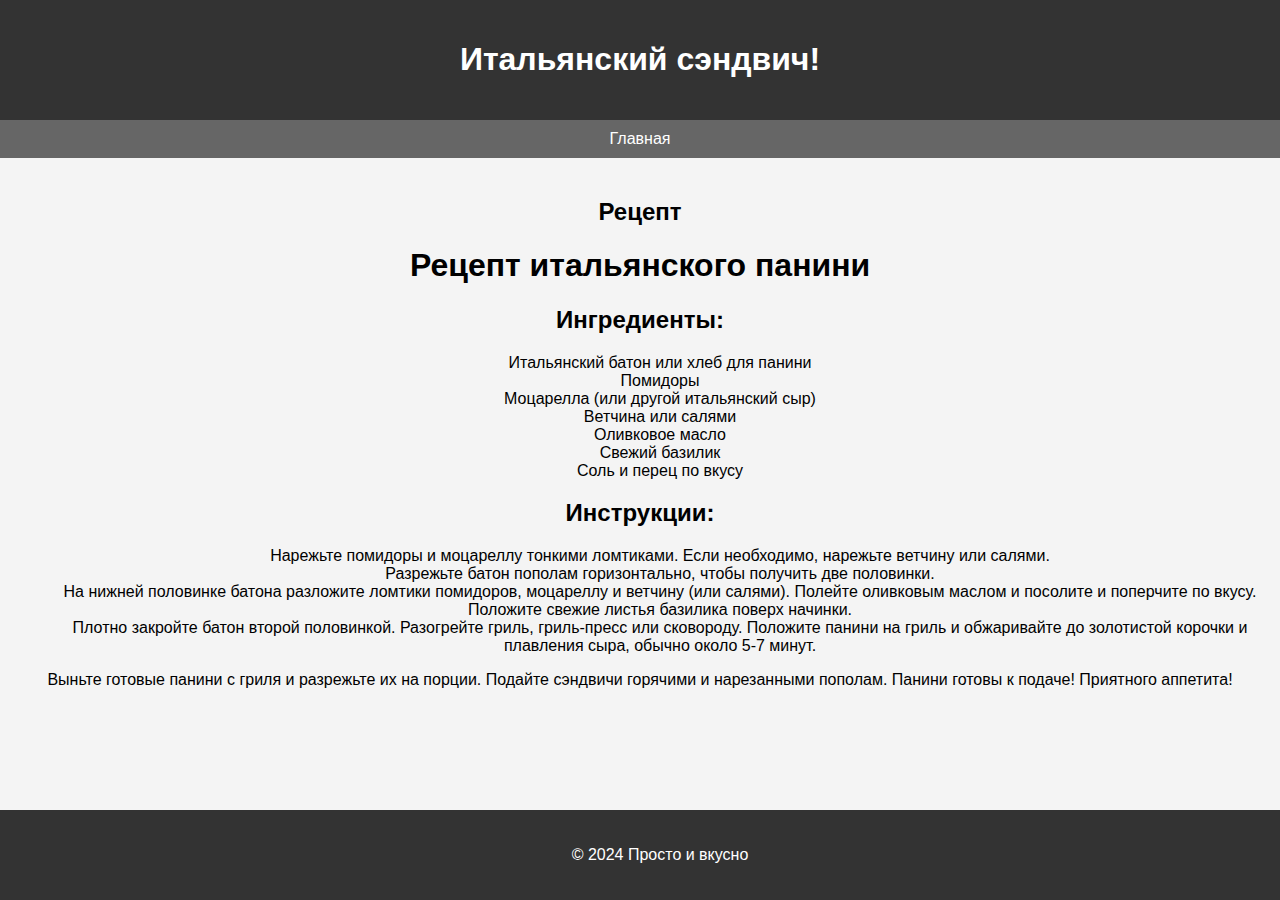
<file: index1.html>
<!DOCTYPE html>
<html lang="en">
<head>
    <meta charset="UTF-8">
    <meta name="viewport" content="width=device-width, initial-scale=1.0">
    <title>Итальянский сэндвич!</title>
    <style>
        body {
            font-family: Arial, sans-serif;
            margin: 0;
            padding: 0;
            background-color: #f4f4f4;
        }
        header {
            background-color: #333;
            color: #fff;
            padding: 20px;
            text-align: center;
        }
        nav {
            background-color: #666;
            padding: 10px;
            text-align: center;
        }
        nav a {
            color: #fff;
            text-decoration: none;
            padding: 10px;
        }
        section {
            padding: 20px;
            text-align: center;
        }
        footer {
            background-color: #333;
            color: #fff;
            padding: 20px;
            text-align: center;
            position: fixed;
            bottom: 0;
            width: 100%;
        }
    </style>
</head>
<body>
    <header>
        <h1>Итальянский сэндвич!</h1>
    </header>
    <nav>
        <a href="index.html">Главная</a>
        
    </nav>
    <section>
        <h2>Рецепт</h2>
        <p>  <h1>Рецепт итальянского панини</h1>
            <h2>Ингредиенты:</h2>
            <ul>
                Итальянский батон или хлеб для панини<br>
                Помидоры<br>
                Моцарелла (или другой итальянский сыр)<br>
                Ветчина или салями<br>
                Оливковое масло<br>
                Свежий базилик<br>
                Соль и перец по вкусу<br>
            </ul>
            <h2>Инструкции:</h2>
            <ol>
                Нарежьте помидоры и моцареллу тонкими ломтиками.
                    Если необходимо, нарежьте ветчину или салями.
                    <br>
                Разрежьте батон пополам горизонтально, чтобы получить две половинки.<br>
                На нижней половинке батона разложите ломтики помидоров, моцареллу и ветчину (или салями).
                    Полейте оливковым маслом и посолите и поперчите по вкусу.
                    Положите свежие листья базилика поверх начинки.<br>
                Плотно закройте батон второй половинкой.
                    Разогрейте гриль, гриль-пресс или сковороду.
                    Положите панини на гриль и обжаривайте до золотистой корочки и плавления сыра, обычно около 5-7 минут.<br>
                
            </ol>
            <p>Выньте готовые панини с гриля и разрежьте их на порции.
                Подайте сэндвичи горячими и нарезанными пополам.
                Панини готовы к подаче! Приятного аппетита!</p></p>
    </section>
    <footer>
        <p>&copy; 2024 Просто и вкусно</p>
    </footer>
</body>
</html>
</file>
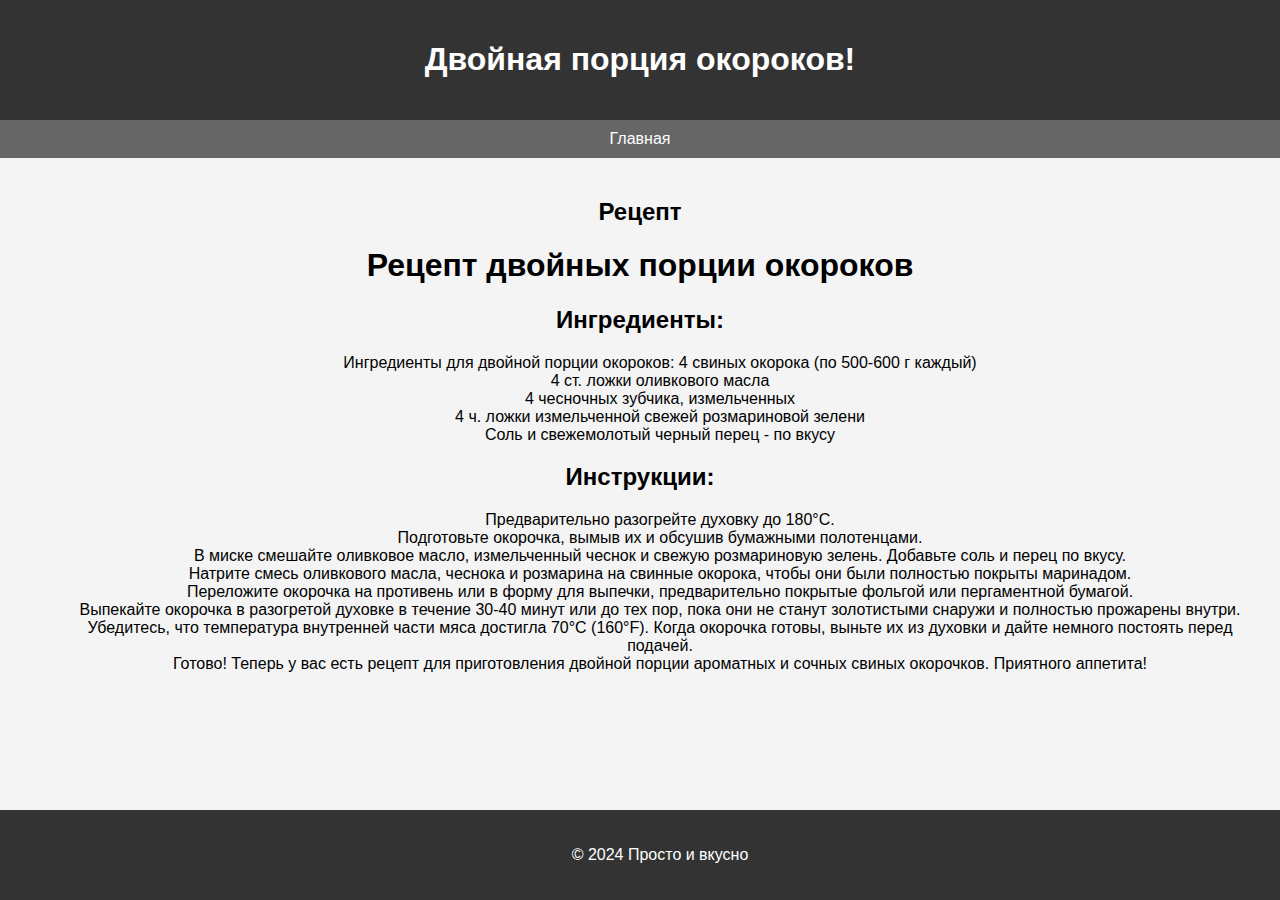
<file: index2.html>
<!DOCTYPE html>
<html lang="en">
<head>
    <meta charset="UTF-8">
    <meta name="viewport" content="width=device-width, initial-scale=1.0">
    <title>Итальянский сэндвич!</title>
    <style>
        body {
            font-family: Arial, sans-serif;
            margin: 0;
            padding: 0;
            background-color: #f4f4f4;
        }
        header {
            background-color: #333;
            color: #fff;
            padding: 20px;
            text-align: center;
        }
        nav {
            background-color: #666;
            padding: 10px;
            text-align: center;
        }
        nav a {
            color: #fff;
            text-decoration: none;
            padding: 10px;
        }
        section {
            padding: 20px;
            text-align: center;
        }
        footer {
            background-color: #333;
            color: #fff;
            padding: 20px;
            text-align: center;
            position: fixed;
            bottom: 0;
            width: 100%;
        }
    </style>
</head>
<body>
    <header>
        <h1>Двойная порция окороков!</h1>
    </header>
    <nav>
        <a href="index.html">Главная</a>
        
    </nav>
    <section>
        <h2>Рецепт</h2>
        <p>  <h1>Рецепт двойных порции окороков</h1>
            <h2>Ингредиенты:</h2>
            <ul>
                Ингредиенты для двойной порции окороков:

                4 свиных окорока (по 500-600 г каждый)<br>
                4 ст. ложки оливкового масла<br>
                4 чесночных зубчика, измельченных<br>
                4 ч. ложки измельченной свежей розмариновой зелени<br>
                Соль и свежемолотый черный перец - по вкусу<br>
            </ul>
            <h2>Инструкции:</h2>
            <ol>
                Предварительно разогрейте духовку до 180°C.<br>
                Подготовьте окорочка, вымыв их и обсушив бумажными полотенцами.<br>
                В миске смешайте оливковое масло, измельченный чеснок и свежую розмариновую зелень. Добавьте соль и перец по вкусу.<br>
                Натрите смесь оливкового масла, чеснока и розмарина на свинные окорока, чтобы они были полностью покрыты маринадом.<br>
                Переложите окорочка на противень или в форму для выпечки, предварительно покрытые фольгой или пергаментной бумагой.<br>
                Выпекайте окорочка в разогретой духовке в течение 30-40 минут или до тех пор, пока они не станут золотистыми снаружи и полностью прожарены внутри. Убедитесь, что температура внутренней части мяса достигла 70°C (160°F).
                Когда окорочка готовы, выньте их из духовки и дайте немного постоять перед подачей.<br>
                Готово! Теперь у вас есть рецепт для приготовления двойной порции ароматных и сочных свиных окорочков. Приятного аппетита!<br>



</p></p>
    </section>
    <footer>
        <p>&copy; 2024 Просто и вкусно</p>
    </footer>
</body>
</html>
</file>
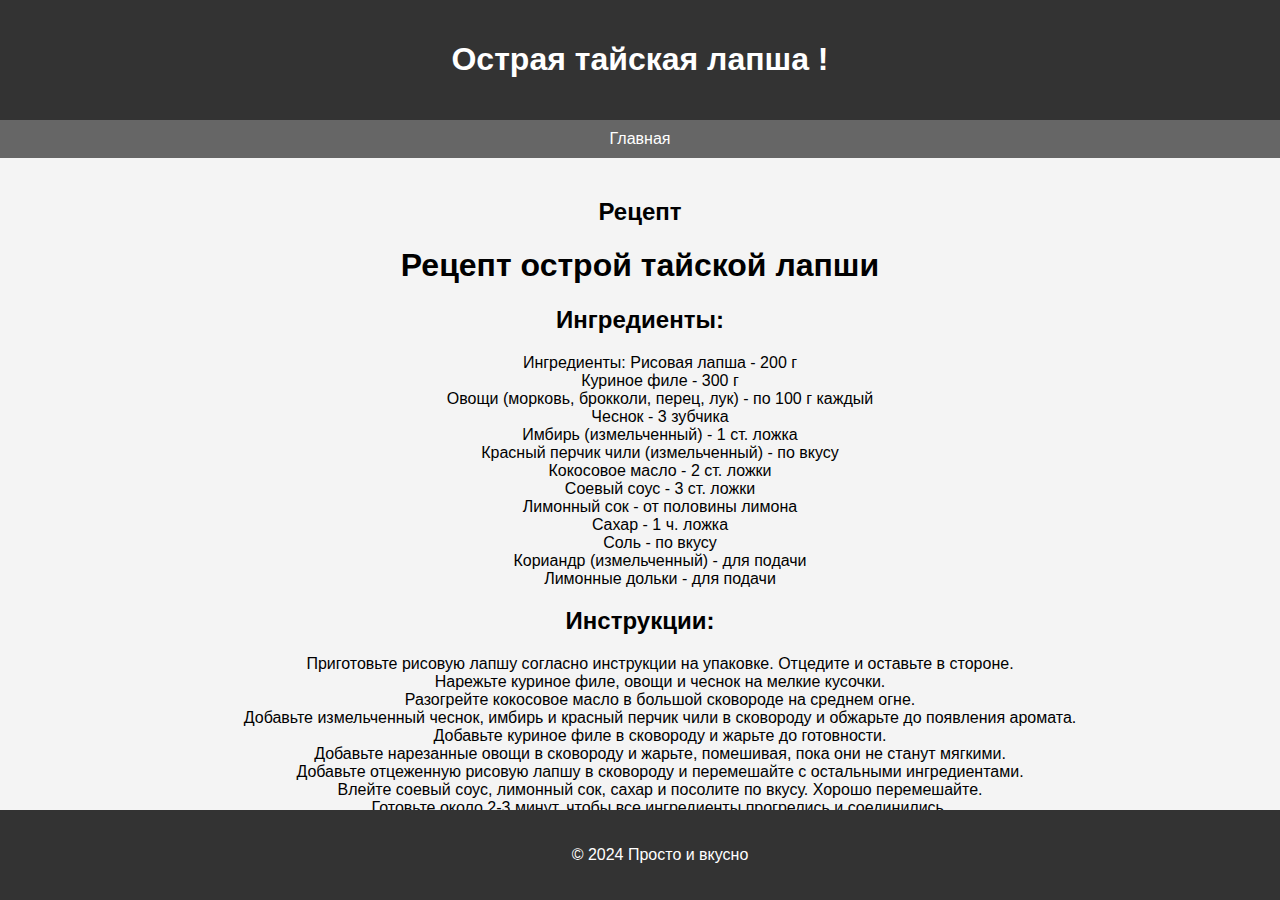
<file: index3.html>
<!DOCTYPE html>
<html lang="en">
<head>
    <meta charset="UTF-8">
    <meta name="viewport" content="width=device-width, initial-scale=1.0">
    <title>Итальянский сэндвич!</title>
    <style>
        body {
            font-family: Arial, sans-serif;
            margin: 0;
            padding: 0;
            background-color: #f4f4f4;
        }
        header {
            background-color: #333;
            color: #fff;
            padding: 20px;
            text-align: center;
        }
        nav {
            background-color: #666;
            padding: 10px;
            text-align: center;
        }
        nav a {
            color: #fff;
            text-decoration: none;
            padding: 10px;
        }
        section {
            padding: 20px;
            text-align: center;
        }
        footer {
            background-color: #333;
            color: #fff;
            padding: 20px;
            text-align: center;
            position: fixed;
            bottom: 0;
            width: 100%;
        }
    </style>
</head>
<body>
    <header>
        <h1>Острая тайская лапша !</h1>
    </header>
    <nav>
        <a href="index.html">Главная</a>
        
    </nav>
    <section>
        <h2>Рецепт</h2>
        <p>  <h1>Рецепт острой тайской лапши </h1>
            <h2>Ингредиенты:</h2>
            <ul>
                Ингредиенты:

        Рисовая лапша - 200 г<br>
        Куриное филе - 300 г<br>
        Овощи (морковь, брокколи, перец, лук) - по 100 г каждый<br>
        Чеснок - 3 зубчика<br>
        Имбирь (измельченный) - 1 ст. ложка<br>
        Красный перчик чили (измельченный) - по вкусу<br>
        Кокосовое масло - 2 ст. ложки<br>
        Соевый соус - 3 ст. ложки<br>
        Лимонный сок - от половины лимона<br>
        Сахар - 1 ч. ложка<br>
        Соль - по вкусу<br>
        Кориандр (измельченный) - для подачи<br>
        Лимонные дольки - для подачи<br>
            </ul>
            <h2>Инструкции:</h2>
            <ol>
                Приготовьте рисовую лапшу согласно инструкции на упаковке. Отцедите и оставьте в стороне.<br>
                Нарежьте куриное филе, овощи и чеснок на мелкие кусочки.<br>
                Разогрейте кокосовое масло в большой сковороде на среднем огне.<br>
                Добавьте измельченный чеснок, имбирь и красный перчик чили в сковороду и обжарьте до появления аромата.<br>
                Добавьте куриное филе в сковороду и жарьте до готовности.<br>
                Добавьте нарезанные овощи в сковороду и жарьте, помешивая, пока они не станут мягкими.<br>
                Добавьте отцеженную рисовую лапшу в сковороду и перемешайте с остальными ингредиентами.<br>
                Влейте соевый соус, лимонный сок, сахар и посолите по вкусу. Хорошо перемешайте.<br>
                Готовьте около 2-3 минут, чтобы все ингредиенты прогрелись и соединились.<br>
                Подавайте горячую острую тайскую лапшу, посыпав сверху измельченным кориандром и подавая с лимонными дольками.<br>
                Готово! Теперь у вас есть рецепт для острой тайской лапши. Приятного аппетита!<br>



</p></p>
    </section>
    <footer>
        <p>&copy; 2024 Просто и вкусно</p>
    </footer>
</body>
</html>
</file>
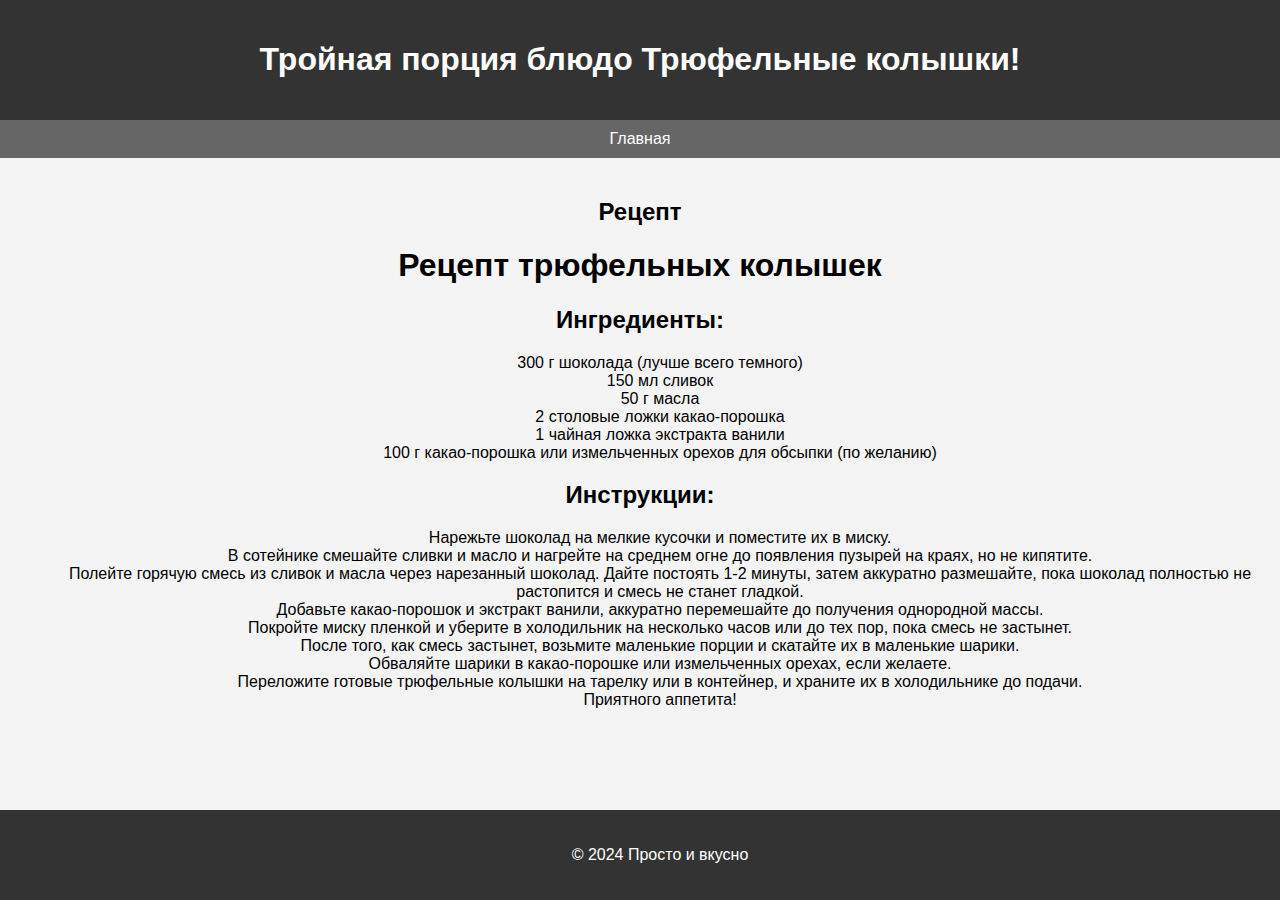
<file: index4.html>
<!DOCTYPE html>
<html lang="en">
<head>
    <meta charset="UTF-8">
    <meta name="viewport" content="width=device-width, initial-scale=1.0">
    <title>Итальянский сэндвич!</title>
    <style>
        body {
            font-family: Arial, sans-serif;
            margin: 0;
            padding: 0;
            background-color: #f4f4f4;
        }
        header {
            background-color: #333;
            color: #fff;
            padding: 20px;
            text-align: center;
        }
        nav {
            background-color: #666;
            padding: 10px;
            text-align: center;
        }
        nav a {
            color: #fff;
            text-decoration: none;
            padding: 10px;
        }
        section {
            padding: 20px;
            text-align: center;
        }
        footer {
            background-color: #333;
            color: #fff;
            padding: 20px;
            text-align: center;
            position: fixed;
            bottom: 0;
            width: 100%;
        }
    </style>
</head>
<body>
    <header>
        <h1>Тройная порция блюдо Трюфельные колышки!</h1>
    </header>
    <nav>
        <a href="index.html">Главная</a>
        
    </nav>
    <section>
        <h2>Рецепт</h2>
        <p>  <h1>Рецепт трюфельных колышек</h1>
            <h2>Ингредиенты:</h2>
            <ul>
                300 г шоколада (лучше всего темного)<br>
                150 мл сливок<br>
                50 г масла<br>
                2 столовые ложки какао-порошка<br>
                1 чайная ложка экстракта ванили<br>
                100 г какао-порошка или измельченных орехов для обсыпки (по желанию)<br>


            </ul>
            <h2>Инструкции:</h2>
            <ol>
                Нарежьте шоколад на мелкие кусочки и поместите их в миску.<br>

В сотейнике смешайте сливки и масло и нагрейте на среднем огне до появления пузырей на краях, но не кипятите.<br>

Полейте горячую смесь из сливок и масла через нарезанный шоколад. Дайте постоять 1-2 минуты, затем аккуратно размешайте, пока шоколад полностью не растопится и смесь не станет гладкой.<br>

Добавьте какао-порошок и экстракт ванили, аккуратно перемешайте до получения однородной массы.<br>

Покройте миску пленкой и уберите в холодильник на несколько часов или до тех пор, пока смесь не застынет.<br>

После того, как смесь застынет, возьмите маленькие порции и скатайте их в маленькие шарики.<br>

Обваляйте шарики в какао-порошке или измельченных орехах, если желаете.<br>

Переложите готовые трюфельные колышки на тарелку или в контейнер, и храните их в холодильнике до подачи.
<br>
Приятного аппетита!<br>
             
    </section>
    <footer>
        <p>&copy; 2024 Просто и вкусно</p>
    </footer>
</body>
</html>
</file>
